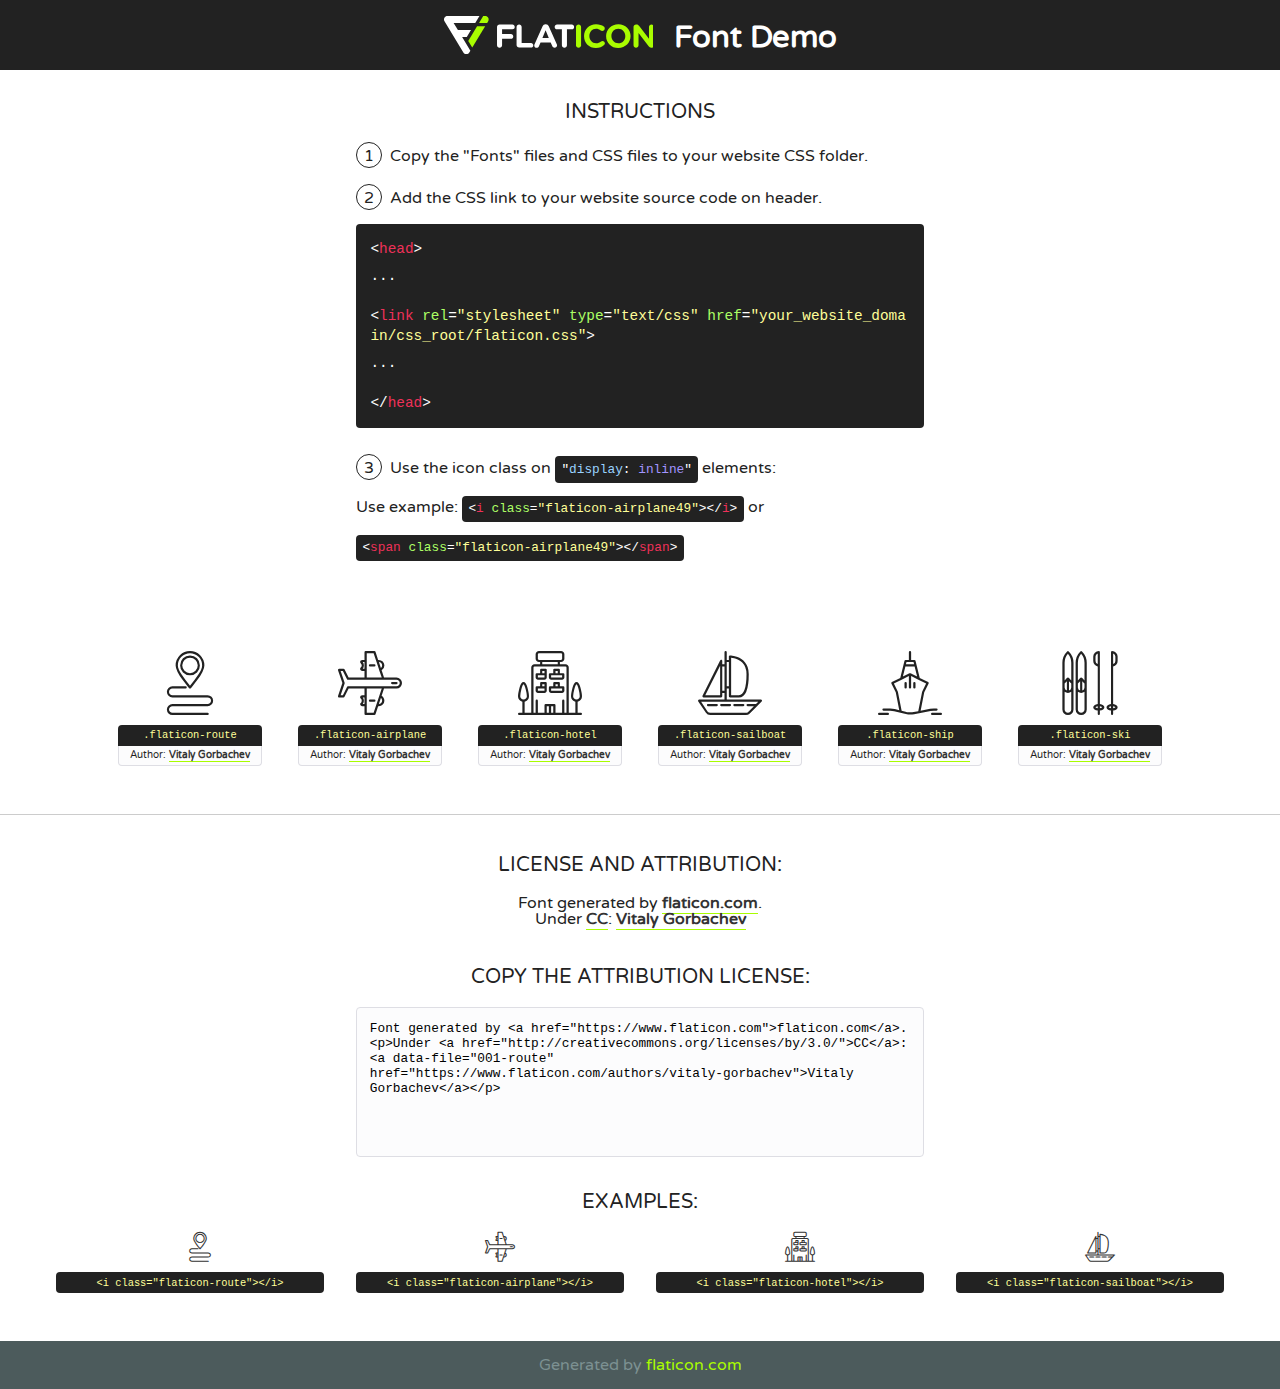
<file: travelers/fonts/flaticon/font/flaticon.html>
<!DOCTYPE html>
<!--
  Flaticon icon font: Flaticon
  Creation date: 10/01/2019 02:03
-->
<html>
<!DOCTYPE html>
<html>

<head>
    <title>Flaticon WebFont</title>
    <link href="http://fonts.googleapis.com/css?family=Varela+Round" rel="stylesheet" type="text/css" />
    <link rel="stylesheet" type="text/css" href="flaticon.css">
    <meta charset="UTF-8">
    <style>
    html, body, div, span, applet, object, iframe,
    h1, h2, h3, h4, h5, h6, p, blockquote, pre,
    a, abbr, acronym, address, big, cite, code,
    del, dfn, em, img, ins, kbd, q, s, samp,
    small, strike, strong, sub, sup, tt, var,
    b, u, i, center,
    dl, dt, dd, ol, ul, li,
    fieldset, form, label, legend,
    table, caption, tbody, tfoot, thead, tr, th, td,
    article, aside, canvas, details, embed, 
    figure, figcaption, footer, header, hgroup, 
    menu, nav, output, ruby, section, summary,
    time, mark, audio, video {
        margin: 0;
        padding: 0;
        border: 0;
        font-size: 100%;
        font: inherit;
        vertical-align: baseline;
    }
    /* HTML5 display-role reset for older browsers */
    article, aside, details, figcaption, figure, 
    footer, header, hgroup, menu, nav, section {
        display: block;
    }
    body {
        line-height: 1;
    }
    ol, ul {
        list-style: none;
    }
    blockquote, q {
        quotes: none;
    }
    blockquote:before, blockquote:after,
    q:before, q:after {
        content: '';
        content: none;
    }
    table {
        border-collapse: collapse;
        border-spacing: 0;
    }
    body {
        font-family: 'Varela Round', Helvetica, Arial, sans-serif;
        font-size: 16px;
        color: #222;
    }
    a {
        color: #333;
        border-bottom: 1px solid #a9fd00;
        font-weight: bold;
        text-decoration: none;
    }
    * {
        -moz-box-sizing: border-box;
        -webkit-box-sizing: border-box;
        box-sizing: border-box;
        margin: 0;
        padding: 0;
    }
    [class^="flaticon-"]:before, [class*=" flaticon-"]:before, [class^="flaticon-"]:after, [class*=" flaticon-"]:after {
        font-family: Flaticon;
        font-size: 30px;
        font-style: normal;
        margin-left: 20px;
        color: #333;
    }
    .wrapper {
        max-width: 600px;
        margin: auto;
        padding: 0 1em;
    }
    .title {
        font-size: 1.25em;
        text-align: center;
        margin-bottom: 1em;
        text-transform: uppercase;
    }
    header {
        text-align: center;
        background-color: #222;
        color: #fff;
        padding: 1em;
    }
    header .logo {
        width: 210px;
        height: 38px;
        display: inline-block;
        vertical-align: middle;
        margin-right: 1em;
        border: none;
    }
    header strong {
        font-size: 1.95em;
        font-weight: bold;
        vertical-align: middle;
        margin-top: 5px;
        display: inline-block;
    }
    .demo {
        margin: 2em auto;
        line-height: 1.25em;
    }
    .demo ul li {
        margin-bottom: 1em;
    }
    .demo ul li .num {
        color: #222;
        border-radius: 20px;
        display: inline-block;
        width: 26px;
        padding: 3px;
        height: 26px;
        text-align: center;
        margin-right: 0.5em;
        border: 1px solid #222;
    }
    .demo ul li code {
        background-color: #222;
        border-radius: 4px;
        padding: 0.25em 0.5em;
        display: inline-block;
        color: #fff;
        font-family: Consolas,Monaco,Lucida Console,Liberation Mono,DejaVu Sans Mono,Bitstream Vera Sans Mono,Courier New, monospace;
        font-weight: lighter;
        margin-top: 1em;
        font-size: 0.8em;
        word-break: break-all;
    }
    .demo ul li code.big {
        padding: 1em;
        font-size: 0.9em;
    }
    .demo ul li code .red {
        color: #EF3159;
    }
    .demo ul li code .green {
        color: #ACFF65;
    }
    .demo ul li code .yellow {
        color: #FFFF99;
    }
    .demo ul li code .blue {
        color: #99D3FF;
    }
    .demo ul li code .purple {
        color: #A295FF;
    }
    .demo ul li code .dots {
        margin-top: 0.5em;
        display: block;
    }
    #glyphs {
        border-bottom: 1px solid #ccc;
        padding: 2em 0;
        text-align: center;
    }
    .glyph {
        display: inline-block;
        width: 9em;
        margin: 1em;
        text-align: center;
        vertical-align: top;
        background: #FFF;
    }
    .glyph .glyph-icon {
        padding: 10px;
        display: block;
        font-family:"Flaticon";
        font-size: 64px;
        line-height: 1;
    }
    .glyph .glyph-icon:before {
        font-size: 64px;
        color: #222;
        margin-left: 0;
    }
    .class-name {
        font-size: 0.65em;
        background-color: #222;
        color: #fff;
        border-radius: 4px 4px 0 0;
        padding: 0.5em;
        color: #FFFF99;
        font-family: Consolas,Monaco,Lucida Console,Liberation Mono,DejaVu Sans Mono,Bitstream Vera Sans Mono,Courier New, monospace;
    }
    .author-name {
        font-size: 0.6em;
        background-color: #fcfcfd;
        border: 1px solid #DEDEE4;
        border-top: 0;
        border-radius: 0 0 4px 4px;
        padding: 0.5em;
    }
    .class-name:last-child {
        font-size: 10px;
        color:#888;
    }
    .class-name:last-child a {
        font-size: 10px;
        color:#555;
    }
    .class-name:last-child a:hover {
        color:#a9fd00;
    }
    .glyph > input {
        display: block;
        width: 100px;
        margin: 5px auto;
        text-align: center;
        font-size: 12px;
        cursor: text;
    }
    .glyph > input.icon-input {
        font-family:"Flaticon";
        font-size: 16px;
        margin-bottom: 10px;
    }
    .attribution .title {
        margin-top: 2em;
    }
    .attribution textarea {
        background-color: #fcfcfd;
        padding: 1em;
        border: none;
        box-shadow: none;
        border: 1px solid #DEDEE4;
        border-radius: 4px;
        resize: none;
        width: 100%;
        height: 150px;
        font-size: 0.8em;
        font-family: Consolas,Monaco,Lucida Console,Liberation Mono,DejaVu Sans Mono,Bitstream Vera Sans Mono,Courier New, monospace;
        -webkit-appearance: none;
    }
    .iconsuse {
        margin: 2em auto;
        text-align: center;
        max-width: 1200px;
    }
    .iconsuse:after {
        content: '';
        display: table;
        clear: both;
    }
    .iconsuse .image {
        float: left;
        width: 25%;
        padding: 0 1em;
    }
    .iconsuse .image p {
        margin-bottom: 1em;
    }
    .iconsuse .image span {
        display: block;
        font-size: 0.65em;
        background-color: #222;
        color: #fff;
        border-radius: 4px;
        padding: 0.5em;
        color: #FFFF99;
        margin-top: 1em;
        font-family: Consolas,Monaco,Lucida Console,Liberation Mono,DejaVu Sans Mono,Bitstream Vera Sans Mono,Courier New, monospace;
    }
    #footer {
        text-align: center;
        background-color: #4C5B5C;
        color: #7c9192;
        padding: 1em;
    }
    #footer a {
        border: none;
        color: #a9fd00;
        font-weight: normal;
    }
    @media (max-width: 960px) {
        .iconsuse .image {
            width: 50%;
        }
    }
    @media (max-width: 560px) {
        .iconsuse .image {
            width: 100%;
        }
    }
    </style>
</head>

<body class="characters-off">

    <header>
        <a href="https://www.flaticon.com" target="_blank" class="logo">
            <svg version="1.1" xmlns="http://www.w3.org/2000/svg" xmlns:xlink="http://www.w3.org/1999/xlink" xmlns:a="http://ns.adobe.com/AdobeSVGViewerExtensions/3.0/" viewBox="0 0 560.875 102.036" enable-background="new 0 0 560.875 102.036" xml:space="preserve">
                <defs>
                </defs>
                <g>
                    <g class="letters">
                        <path fill="#ffffff" d="M141.596,29.675c0-3.777,2.985-6.767,6.764-6.767h34.438c3.426,0,6.15,2.728,6.15,6.15
                        c0,3.43-2.724,6.149-6.15,6.149h-27.674v13.091h23.719c3.429,0,6.151,2.724,6.151,6.15c0,3.43-2.723,6.149-6.151,6.149h-23.719
                        v17.574c0,3.773-2.986,6.761-6.764,6.761c-3.779,0-6.764-2.989-6.764-6.761V29.675z"></path>
                        <path fill="#ffffff" d="M193.844,29.149c0-3.781,2.985-6.767,6.764-6.767c3.776,0,6.763,2.985,6.763,6.767v42.957h25.039
                        c3.426,0,6.149,2.726,6.149,6.153c0,3.425-2.723,6.15-6.149,6.15h-31.802c-3.779,0-6.764-2.986-6.764-6.768V29.149z"></path>
                        <path fill="#ffffff" d="M241.891,75.71l21.438-48.407c1.492-3.341,4.215-5.357,7.906-5.357h0.792
                        c3.686,0,6.323,2.017,7.815,5.357l21.439,48.407c0.436,0.967,0.701,1.845,0.701,2.723c0,3.602-2.809,6.501-6.414,6.501
                        c-3.161,0-5.269-1.845-6.499-4.655l-4.132-9.661h-27.059l-4.301,10.102c-1.144,2.631-3.426,4.214-6.237,4.214
                        c-3.517,0-6.24-2.81-6.24-6.325C241.1,77.64,241.451,76.677,241.891,75.71z M279.932,58.666l-8.521-20.297l-8.526,20.297H279.932
                        z"></path>
                        <path fill="#ffffff" d="M314.864,35.387H301.86c-3.429,0-6.239-2.813-6.239-6.238c0-3.429,2.811-6.24,6.239-6.24h39.533
                        c3.426,0,6.237,2.811,6.237,6.24c0,3.425-2.811,6.238-6.237,6.238h-13.001v42.785c0,3.773-2.99,6.761-6.764,6.761
                        c-3.779,0-6.764-2.989-6.764-6.761V35.387z"></path>
                        <path fill="#A9FD00" d="M352.615,29.149c0-3.781,2.985-6.767,6.767-6.767c3.774,0,6.761,2.985,6.761,6.767v49.024
                        c0,3.773-2.987,6.761-6.761,6.761c-3.781,0-6.767-2.989-6.767-6.761V29.149z"></path>
                        <path fill="#A9FD00" d="M374.132,53.836v-0.179c0-17.481,13.178-31.801,32.065-31.801c9.22,0,15.459,2.458,20.557,6.238
                        c1.402,1.054,2.637,2.985,2.637,5.357c0,3.692-2.985,6.59-6.681,6.59c-1.845,0-3.071-0.702-4.044-1.319
                        c-3.776-2.813-7.729-4.393-12.562-4.393c-10.364,0-17.831,8.611-17.831,19.154v0.173c0,10.542,7.291,19.329,17.831,19.329
                        c5.715,0,9.492-1.756,13.359-4.834c1.049-0.874,2.458-1.491,4.039-1.491c3.429,0,6.325,2.813,6.325,6.236
                        c0,2.106-1.056,3.78-2.282,4.834c-5.539,4.834-12.036,7.733-21.878,7.733C387.572,85.464,374.132,71.493,374.132,53.836z"></path>
                        <path fill="#A9FD00" d="M433.009,53.836v-0.179c0-17.481,13.79-31.801,32.766-31.801c18.981,0,32.592,14.143,32.592,31.628v0.173
                        c0,17.483-13.785,31.807-32.769,31.807C446.625,85.464,433.009,71.32,433.009,53.836z M484.224,53.836v-0.179
                        c0-10.539-7.725-19.326-18.626-19.326c-10.893,0-18.449,8.611-18.449,19.154v0.173c0,10.542,7.73,19.329,18.626,19.329
                        C476.676,72.986,484.224,64.378,484.224,53.836z"></path>
                        <path fill="#A9FD00" d="M506.233,29.321c0-3.774,2.99-6.763,6.767-6.763h1.401c3.252,0,5.183,1.583,7.029,3.953l26.093,34.265
                        V29.059c0-3.692,2.99-6.677,6.681-6.677c3.683,0,6.671,2.985,6.671,6.677v48.934c0,3.78-2.987,6.765-6.764,6.765h-0.436
                        c-3.257,0-5.188-1.581-7.034-3.953l-27.056-35.492v32.944c0,3.687-2.985,6.676-6.678,6.676c-3.683,0-6.673-2.989-6.673-6.676
                        V29.321z"></path>
                    </g>
                    <g class="insignia">
                        <path fill="#ffffff" d="M48.372,56.137h12.517l11.156-18.537H37.186L25.688,18.539h57.825L94.668,0H9.271
                        C5.925,0,2.842,1.801,1.198,4.716c-1.644,2.907-1.593,6.482,0.134,9.343l50.38,83.501c1.678,2.781,4.689,4.476,7.938,4.476
                        c3.246,0,6.257-1.695,7.935-4.476l2.898-4.804L48.372,56.137z"></path>
                        <g class="i">
                            <path fill="#A9FD00" d="M93.575,18.539h0.031v0.004l21.652,0.004l2.705-4.488c1.727-2.861,1.778-6.436,0.133-9.343
                            C116.454,1.801,113.371,0,110.026,0h-5.294L93.575,18.539z"></path>
                            <polygon fill="#A9FD00" points="88.291,27.356 64.725,66.486 75.519,84.404 109.942,27.356"></polygon>
                        </g>
                    </g>
                </g>
            </svg>
        </a>
        <strong>Font Demo</strong>
    </header>


    <section class="demo wrapper">

        <p class="title">Instructions</p>

        <ul>
            <li>
                <span class="num">1</span>Copy the "Fonts" files and CSS files to your website CSS folder.
            </li>
            <li>
                <span class="num">2</span>Add the CSS link to your website source code on header.
                <code class="big">
                    &lt;<span class="red">head</span>&gt;
                    <br/><span class="dots">...</span>
                    <br/>&lt;<span class="red">link</span> <span class="green">rel</span>=<span class="yellow">"stylesheet"</span> <span class="green">type</span>=<span class="yellow">"text/css"</span> <span class="green">href</span>=<span class="yellow">"your_website_domain/css_root/flaticon.css"</span>&gt;
                    <br/><span class="dots">...</span>
                    <br/>&lt;/<span class="red">head</span>&gt;
                </code>
            </li>

            <li>
                <p>
                    <span class="num">3</span>Use the icon class on <code>"<span class="blue">display</span>:<span class="purple"> inline</span>"</code> elements:
                    <br />
                    Use example: <code>&lt;<span class="red">i</span> <span class="green">class</span>=<span class="yellow">&quot;flaticon-airplane49&quot;</span>&gt;&lt;/<span class="red">i</span>&gt;</code> or <code>&lt;<span class="red">span</span> <span class="green">class</span>=<span class="yellow">&quot;flaticon-airplane49&quot;</span>&gt;&lt;/<span class="red">span</span>&gt;</code>
            </li>
        </ul>

    </section>




   <section id="glyphs">          
    
      
        <div class="glyph"><div class="glyph-icon flaticon-route"></div>
            <div class="class-name">.flaticon-route</div>
            <div class="author-name">Author: <a data-file="001-route" href="https://www.flaticon.com/authors/vitaly-gorbachev">Vitaly Gorbachev</a> </div> 
        </div>        
        
        <div class="glyph"><div class="glyph-icon flaticon-airplane"></div>
            <div class="class-name">.flaticon-airplane</div>
            <div class="author-name">Author: <a data-file="002-airplane" href="https://www.flaticon.com/authors/vitaly-gorbachev">Vitaly Gorbachev</a> </div> 
        </div>        
        
        <div class="glyph"><div class="glyph-icon flaticon-hotel"></div>
            <div class="class-name">.flaticon-hotel</div>
            <div class="author-name">Author: <a data-file="003-hotel" href="https://www.flaticon.com/authors/vitaly-gorbachev">Vitaly Gorbachev</a> </div> 
        </div>        
        
        <div class="glyph"><div class="glyph-icon flaticon-sailboat"></div>
            <div class="class-name">.flaticon-sailboat</div>
            <div class="author-name">Author: <a data-file="004-sailboat" href="https://www.flaticon.com/authors/vitaly-gorbachev">Vitaly Gorbachev</a> </div> 
        </div>        
        
        <div class="glyph"><div class="glyph-icon flaticon-ship"></div>
            <div class="class-name">.flaticon-ship</div>
            <div class="author-name">Author: <a data-file="005-ship" href="https://www.flaticon.com/authors/vitaly-gorbachev">Vitaly Gorbachev</a> </div> 
        </div>        
        
        <div class="glyph"><div class="glyph-icon flaticon-ski"></div>
            <div class="class-name">.flaticon-ski</div>
            <div class="author-name">Author: <a data-file="006-ski" href="https://www.flaticon.com/authors/vitaly-gorbachev">Vitaly Gorbachev</a> </div> 
        </div>        
        

    </section>



    <section class="attribution wrapper"   style="text-align:center;">

      <div class="title">License and attribution:</div><div class="attrDiv">Font generated by <a href="https://www.flaticon.com">flaticon.com</a>. <div><p>Under <a href="http://creativecommons.org/licenses/by/3.0/">CC</a>: <a data-file="001-route" href="https://www.flaticon.com/authors/vitaly-gorbachev">Vitaly Gorbachev</a></p>  </div>
      </div>
      <div class="title">Copy the Attribution License:</div>

    <textarea onclick="this.focus();this.select();">Font generated by &lt;a href=&quot;https://www.flaticon.com&quot;&gt;flaticon.com&lt;/a&gt;. <p>Under <a href="http://creativecommons.org/licenses/by/3.0/">CC</a>: <a data-file="001-route" href="https://www.flaticon.com/authors/vitaly-gorbachev">Vitaly Gorbachev</a></p>  
     </textarea>

    </section>

    <section class="iconsuse">

          <div class="title">Examples:</div>            
             
            <div class="image">
                <p>
                    <i class="glyph-icon flaticon-route"></i> 
                    <span>&lt;i class=&quot;flaticon-route&quot;&gt;&lt;/i&gt;</span>
                </p>
            </div>
            
            <div class="image">
                <p>
                    <i class="glyph-icon flaticon-airplane"></i> 
                    <span>&lt;i class=&quot;flaticon-airplane&quot;&gt;&lt;/i&gt;</span>
                </p>
            </div>
            
            <div class="image">
                <p>
                    <i class="glyph-icon flaticon-hotel"></i> 
                    <span>&lt;i class=&quot;flaticon-hotel&quot;&gt;&lt;/i&gt;</span>
                </p>
            </div>
            
            <div class="image">
                <p>
                    <i class="glyph-icon flaticon-sailboat"></i> 
                    <span>&lt;i class=&quot;flaticon-sailboat&quot;&gt;&lt;/i&gt;</span>
                </p>
            </div>
                       
        </div>
                            
    </section>

<div id="footer">
    <div>Generated by <a href="https://www.flaticon.com">flaticon.com</a>
    </div>
</div>



</body>
</html>
</file>
<file: travelers/fonts/flaticon/font/flaticon.css>
/*
  	Flaticon icon font: Flaticon
  	Creation date: 10/01/2019 02:03
  	*/

@font-face {
  font-family: "Flaticon";
  src: url("./Flaticon.eot");
  src: url("./Flaticon.eot?#iefix") format("embedded-opentype"),
       url("./Flaticon.woff") format("woff"),
       url("./Flaticon.ttf") format("truetype"),
       url("./Flaticon.svg#Flaticon") format("svg");
  font-weight: normal;
  font-style: normal;
}

@media screen and (-webkit-min-device-pixel-ratio:0) {
  @font-face {
    font-family: "Flaticon";
    src: url("./Flaticon.svg#Flaticon") format("svg");
  }
}

[class^="flaticon-"]:before, [class*=" flaticon-"]:before,
[class^="flaticon-"]:after, [class*=" flaticon-"]:after {   
  font-family: Flaticon;
        font-style: normal;
  font-weight: normal;
  font-variant: normal;
  text-transform: none;
  line-height: 1;

  /* Better Font Rendering =========== */
  -webkit-font-smoothing: antialiased;
  -moz-osx-font-smoothing: grayscale;
}

.flaticon-route:before { content: "\f100"; }
.flaticon-airplane:before { content: "\f101"; }
.flaticon-hotel:before { content: "\f102"; }
.flaticon-sailboat:before { content: "\f103"; }
.flaticon-ship:before { content: "\f104"; }
.flaticon-ski:before { content: "\f105"; }
</file>
